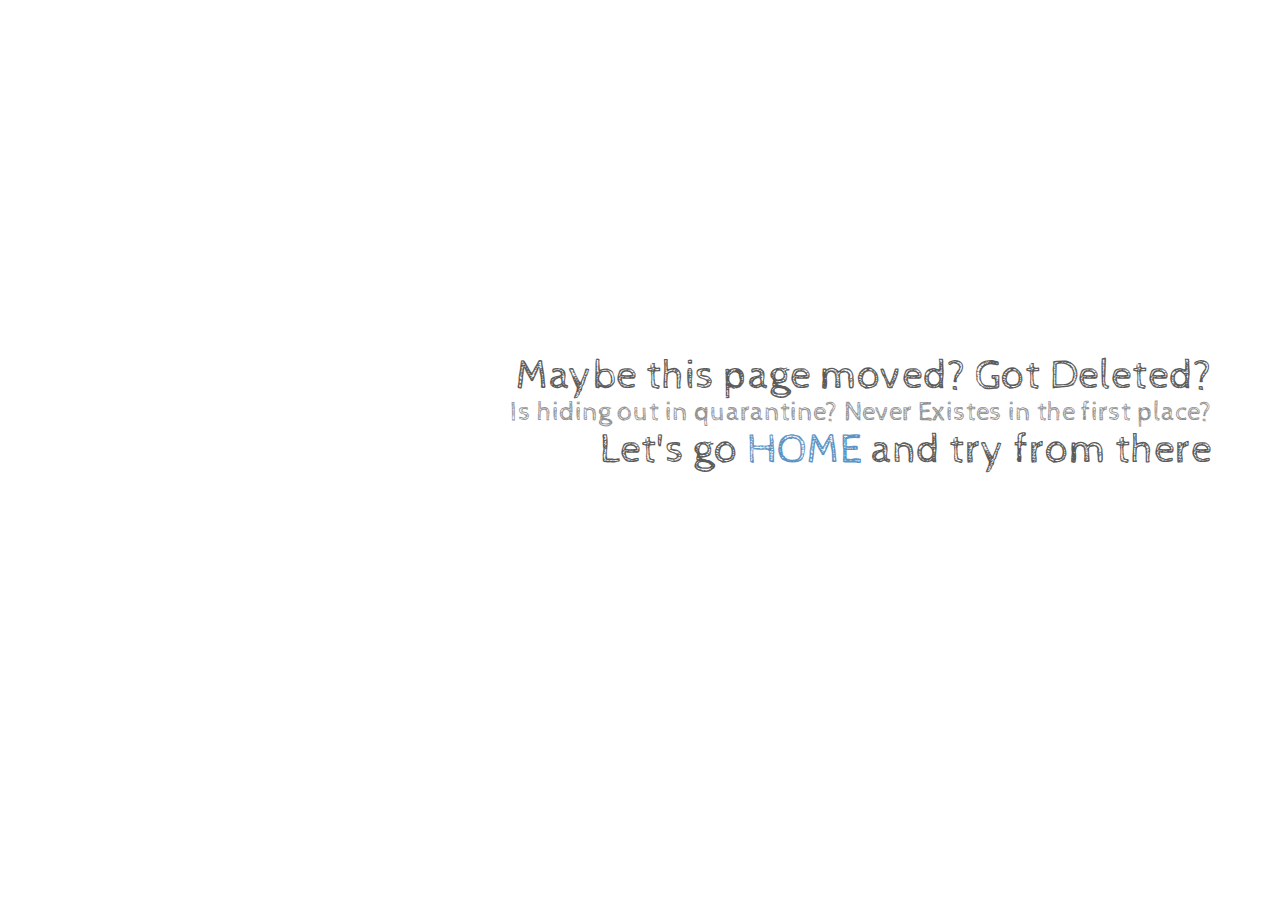
<file: css/index.html>
<!doctype html>
<html lang="en">

<head>
    <!-- Required meta tags -->
    <meta charset="utf-8">
    <meta name="viewport" content="width=device-width, initial-scale=1">
    <link rel="stylesheet" href="https://maxcdn.bootstrapcdn.com/bootstrap/3.4.0/css/bootstrap.min.css">
    <link href="https://fonts.googleapis.com/css?family=Oswald:600" rel="stylesheet">
    <script src="https://ajax.googleapis.com/ajax/libs/jquery/3.3.1/jquery.min.js"></script>
    <script src="https://cdnjs.cloudflare.com/ajax/libs/popper.js/1.14.7/umd/popper.min.js"></script>
    <script src="https://maxcdn.bootstrapcdn.com/bootstrap/3.4.0/js/bootstrap.min.js"></script>
    <link rel="stylesheet" href="https://use.fontawesome.com/releases/v5.7.2/css/all.css" integrity="sha384-fnmOCqbTlWIlj8LyTjo7mOUStjsKC4pOpQbqyi7RrhN7udi9RwhKkMHpvLbHG9Sr" crossorigin="anonymous">
    <link rel="stylesheet" href="../css/animate.css">
    <link rel="shortcut icon" href="../img/favicon.jpg" type="image/jpg">
    <link rel="stylesheet" type="text/css" href="pagenotfound.css">
    <title>Seems You Are Lost!</title>
</head>

<body>
    <div class="site">
        <div class="sketch">
            <div class="bee-sketch red"></div>
            <div class="bee-sketch blue"></div>
        </div>
        <h1>Maybe this page moved? Got Deleted?
            <small>Is hiding out in quarantine? Never Existes in the first place?</small>Let's go <a href="index.html">HOME</a> and try from there</h1>
    </div>
    <!-- Optional JavaScript -->
    <!-- jQuery first, then Popper.js, then Bootstrap JS -->
</body>

</html>
</file>
<file: css/pagenotfound.css>
@import url('https://fonts.googleapis.com/css?family=Cabin+Sketch');

html {
	height: 100%;
}

body {
	min-height: 100%;
}

body {
	display: flex;
}

h1 {
	font-family: 'Cabin Sketch', cursive;
	font-size: 3em;
	text-align: center;
	opacity: .8;
	order: 1;
}

h1 small {
	display: block;
}
h2 {
	font-family: 'Cabin Sketch', cursive;
	font-size: 2em;
	text-align: center;
	opacity: .8;
	order: 1;
}
h2 small{
	display: block;
}
.site {
	display: -webkit-box;
	display: -webkit-flex;
	display: -ms-flexbox;
	display: flex;
	-webkit-box-align: center;
	-webkit-align-items: center;
	-ms-flex-align: center;
  align-items: center;
	flex-direction: column;
	margin: 0 auto;
	-webkit-box-pack: center;
	-webkit-justify-content: center;
	-ms-flex-pack: center;
	justify-content: center;
}


.sketch {
	position: relative;
	height: 400px;
	min-width: 400px;
	margin: 0;
	overflow: visible;
	order: 2;
	
}

.bee-sketch {
	height: 100%;
	width: 100%;
	position: absolute;
	top: 0;
	left: 0;
}

.red {
	background: url(https://s3-us-west-2.amazonaws.com/s.cdpn.io/198554/red-1.png) no-repeat center center;
	opacity: 1;
	animation: red 3s linear infinite, opacityRed 5s linear alternate infinite;
}

.blue {
	background: url(https://s3-us-west-2.amazonaws.com/s.cdpn.io/198554/blue-1.png) no-repeat center center;
	opacity: 0;
	animation: blue 3s linear infinite, opacityBlue 5s linear alternate infinite;
}


@media only screen and (min-width: 780px) {
  .site {
		flex-direction: row;
		padding: 1em 3em 1em 0em;
	}
	
	h1 {
		text-align: right;
		order: 2;
		padding-bottom: 2em;
		padding-left: 2em;

	}
	
	.sketch {
		order: 1;
	}
}


@keyframes blue {
	0% {
		background-image: url(https://s3-us-west-2.amazonaws.com/s.cdpn.io/198554/blue-1.png) 
  }
	9.09% {
		background-image: url(https://s3-us-west-2.amazonaws.com/s.cdpn.io/198554/blue-2.png) 
  }
	27.27% {
		background-image: url(https://s3-us-west-2.amazonaws.com/s.cdpn.io/198554/blue-3.png) 
  }
	36.36% {
		background-image: url(https://s3-us-west-2.amazonaws.com/s.cdpn.io/198554/blue-4.png) 
  }
	45.45% {
		background-image: url(https://s3-us-west-2.amazonaws.com/s.cdpn.io/198554/blue-5.png) 
  }
	54.54% {
		background-image: url(https://s3-us-west-2.amazonaws.com/s.cdpn.io/198554/blue-6.png) 
  }
	63.63% {
		background-image: url(https://s3-us-west-2.amazonaws.com/s.cdpn.io/198554/blue-7.png) 
  }
	72.72% {
		background-image: url(https://s3-us-west-2.amazonaws.com/s.cdpn.io/198554/blue-8.png) 
  }
	81.81% {
		background-image: url(https://s3-us-west-2.amazonaws.com/s.cdpn.io/198554/blue-9.png) 
  }
	100% {
		background-image: url(https://s3-us-west-2.amazonaws.com/s.cdpn.io/198554/blue-1.png) 
  }
}

@keyframes red {
	0% {
		background-image: url(https://s3-us-west-2.amazonaws.com/s.cdpn.io/198554/red-1.png) 
  }
	9.09% {
		background-image: url(https://s3-us-west-2.amazonaws.com/s.cdpn.io/198554/red-2.png) 
  }
	27.27% {
		background-image: url(https://s3-us-west-2.amazonaws.com/s.cdpn.io/198554/red-3.png) 
  }
	36.36% {
		background-image: url(https://s3-us-west-2.amazonaws.com/s.cdpn.io/198554/red-4.png) 
  }
	45.45% {
		background-image: url(https://s3-us-west-2.amazonaws.com/s.cdpn.io/198554/red-5.png) 
  }
	54.54% {
		background-image: url(https://s3-us-west-2.amazonaws.com/s.cdpn.io/198554/red-6.png) 
  }
	63.63% {
		background-image: url(https://s3-us-west-2.amazonaws.com/s.cdpn.io/198554/red-7.png) 
  }
	72.72% {
		background-image: url(https://s3-us-west-2.amazonaws.com/s.cdpn.io/198554/red-8.png) 
  }
	81.81% {
		background-image: url(https://s3-us-west-2.amazonaws.com/s.cdpn.io/198554/red-9.png) 
  }
	100% {
		background-image: url(https://s3-us-west-2.amazonaws.com/s.cdpn.io/198554/red-1.png) 
  }
}

@keyframes opacityBlue {
	from {
		opacity: 0
	}
	25% {
		opacity: 0
	}
	75% {
		opacity: 1
	}
	to {
		opacity: 1
	}
}

@keyframes opacityRed {
	from {
		opacity: 1
	}
	25% {
		opacity: 1
	}
	75% {
		opacity: .3
	}
	to {
		opacity: .3
	}
}
</file>
